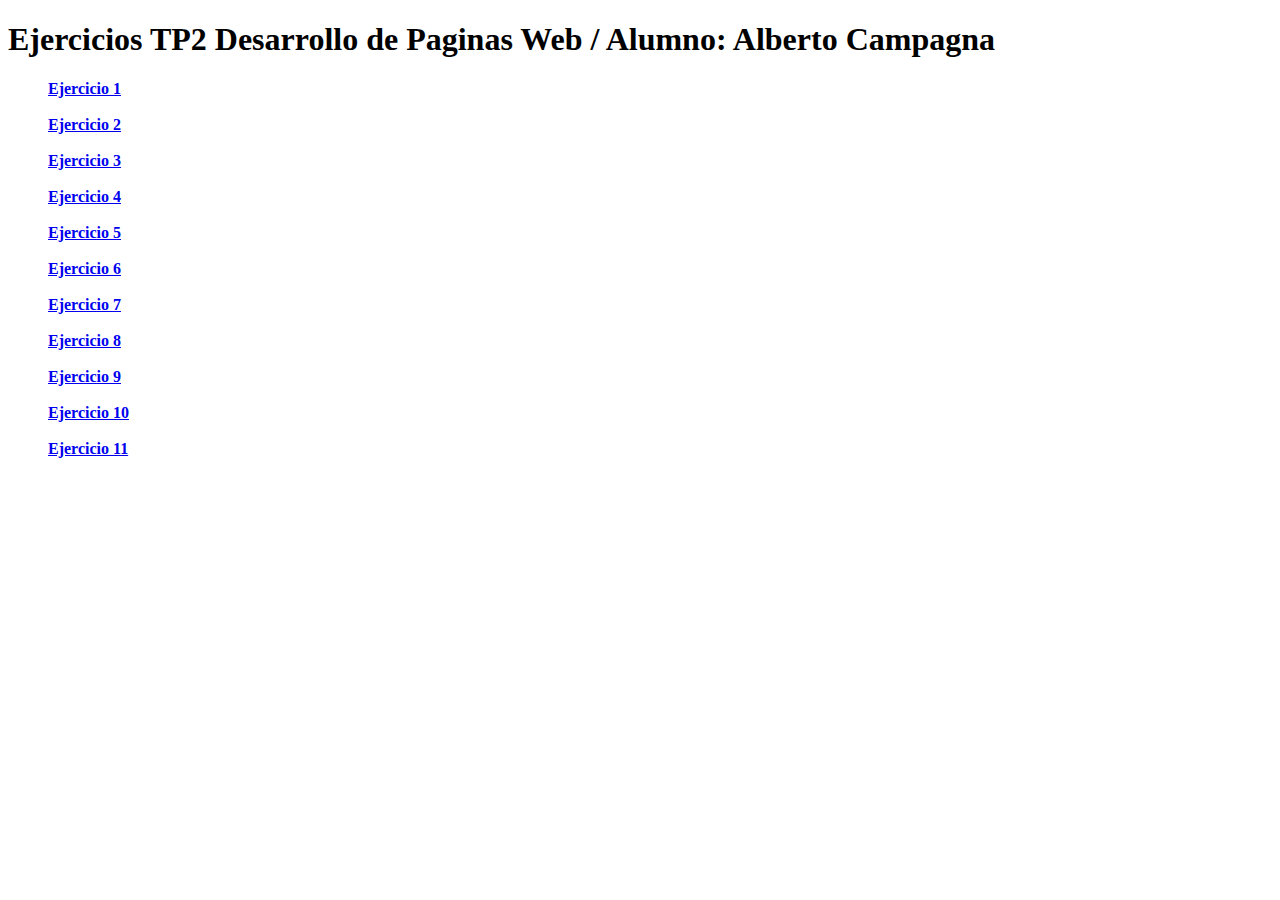
<file: index.html>
<!DOCTYPE html>

<html>
<head>
	<title>Indice de Ejercicios</title>
	<h1>Ejercicios TP2 Desarrollo de Paginas Web / Alumno: Alberto Campagna</h1>
</head>

<body>
	<ol>
		<strong>
   				<a href="Ejercicio1/ejercicio1.html">Ejercicio 1</a> <br/><br/>
				<a href="Ejercicio2/ejercicio2.html">Ejercicio 2</a> <br/><br/>
				<a href="Ejercicio3/ejercicio3.html">Ejercicio 3</a> <br/><br/>
				<a href="Ejercicio4/ejercicio4.html">Ejercicio 4</a> <br/><br/>
				<a href="Ejercicio5/ejercicio5.html">Ejercicio 5</a> <br/><br/>
				<a href="Ejercicio6/ejercicio6.html">Ejercicio 6</a> <br/><br/>
				<a href="Ejercicio7/ejercicio7.html">Ejercicio 7</a> <br/><br/>
				<a href="Ejercicio8/ejercicio8.html">Ejercicio 8</a> <br/><br/>
				<a href="Ejercicio9/ejercicio9.html">Ejercicio 9</a> <br/><br/>
				<a href="Ejercicio10/ejercicio10.html">Ejercicio 10</a> <br/><br/>
				<a href="Ejercicio11/ejercicio11.html">Ejercicio 11</a> <br/><br/>
			</strong>
		</ol>
	</body>
</html>
</file>
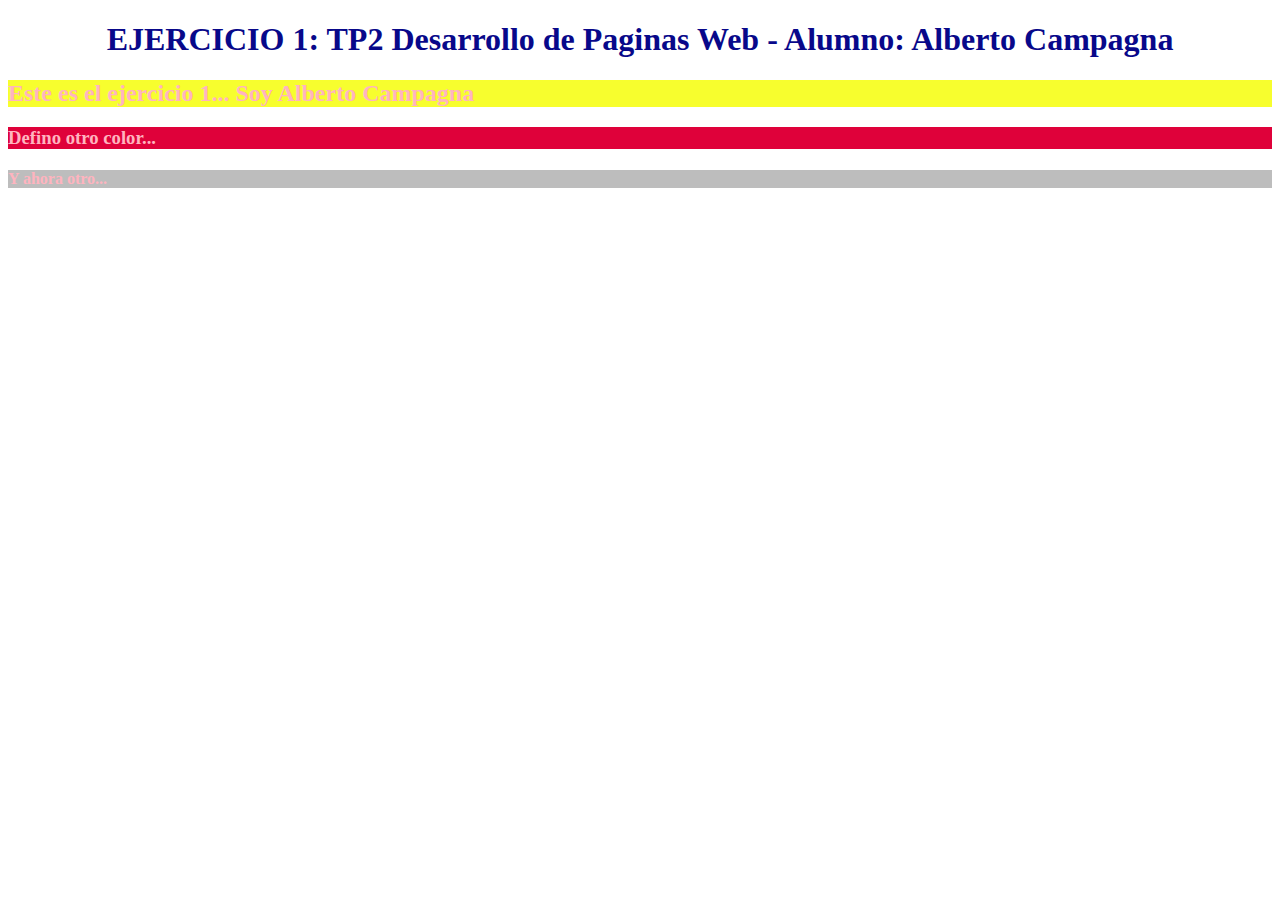
<file: Ejercicio1/ejercicio1.html>
<!DOCTYPE html>

<html>
	<head>
		<title>Ejercicio 1</title>
		<h1 style="color:#08088A;text-align:center;">EJERCICIO 1: TP2 Desarrollo de Paginas Web - Alumno: Alberto Campagna</h1>
	</head>

	<body style="color:#FFB4BF;">
		<h2 style="background-color:#F7FE2E;">Este es el ejercicio 1... Soy Alberto Campagna</h2>
		<h3 style="background-color:#DF013A;">Defino otro color...</h3>
		<h4 style="background-color:#BDBDBD;">Y ahora otro...</h4>
	</body>
</html>
</file>
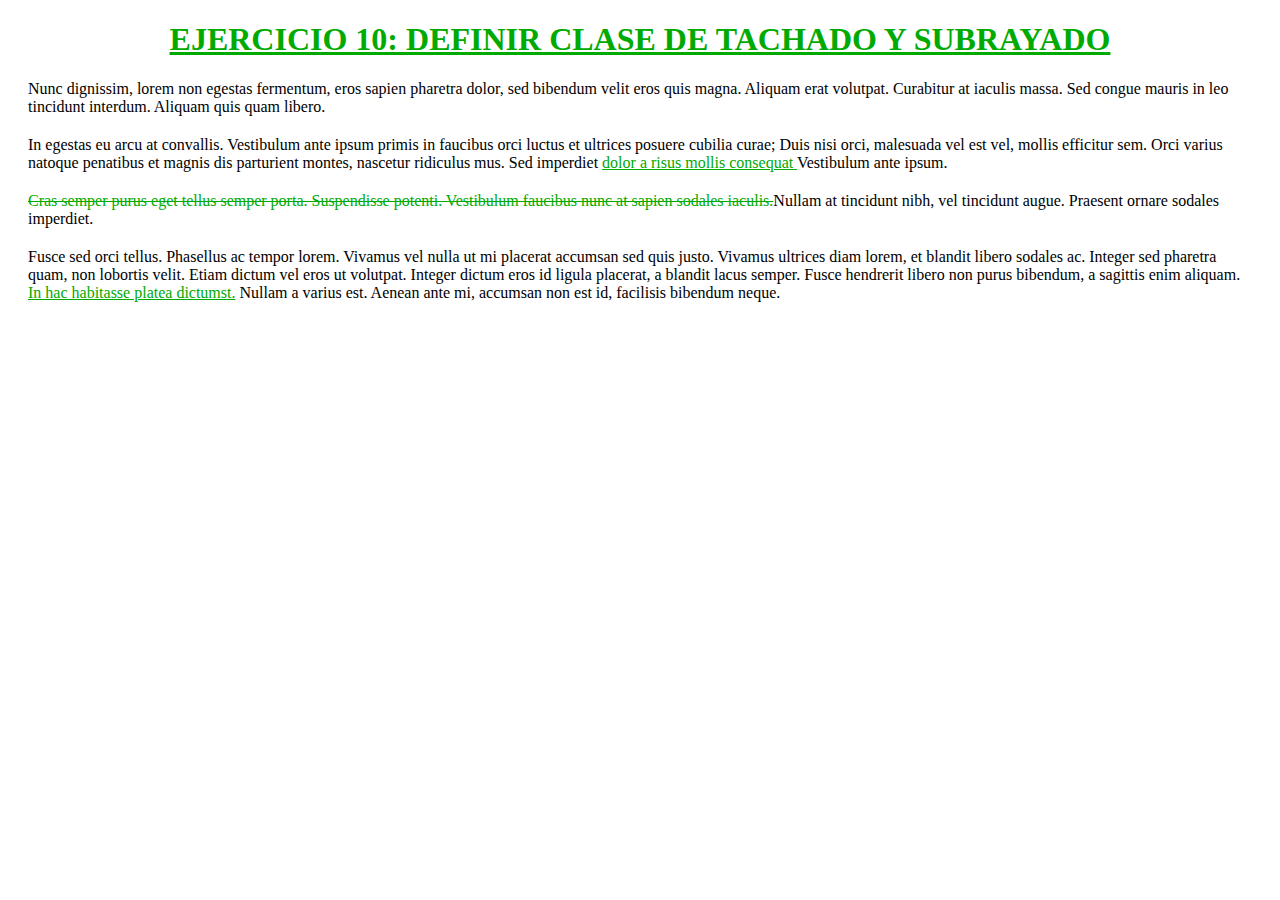
<file: Ejercicio10/ejercicio10.html>
<!DOCTYPE html>

<html>
	<head>
		<title>Ejercicio 10</title>
		<link rel="stylesheet" type="text/css" href="style.css">
	</head>
	
	<body>
		<h1 class="subrayado">EJERCICIO 10: DEFINIR CLASE DE TACHADO Y SUBRAYADO</span></h1>

		<p>Nunc dignissim, lorem non egestas fermentum, eros sapien pharetra dolor, sed bibendum velit eros quis magna. Aliquam erat volutpat. Curabitur at iaculis massa. Sed congue mauris in leo tincidunt interdum. Aliquam quis quam libero.</p>

		<p>In egestas eu arcu at convallis. Vestibulum ante ipsum primis in faucibus orci luctus et ultrices posuere cubilia curae; Duis nisi orci, malesuada vel est vel, mollis efficitur sem. Orci varius natoque penatibus et magnis dis parturient montes, nascetur ridiculus mus. Sed imperdiet <span class="subrayado">dolor a risus mollis consequat </span>Vestibulum ante ipsum.</p>

		<p><span class="tachado">Cras semper purus eget tellus semper porta. Suspendisse potenti. Vestibulum faucibus nunc at sapien sodales iaculis.</span>Nullam at tincidunt nibh, vel tincidunt augue. Praesent ornare sodales imperdiet.</p>
		
		<p>Fusce sed orci tellus. Phasellus ac tempor lorem. Vivamus vel nulla ut mi placerat accumsan sed quis justo. Vivamus ultrices diam lorem, et blandit libero sodales ac. Integer sed pharetra quam, non lobortis velit. Etiam dictum vel eros ut volutpat. Integer dictum eros id ligula placerat, a blandit lacus semper. Fusce hendrerit libero non purus bibendum, a sagittis enim aliquam. <span class="subrayado">In hac habitasse platea dictumst.</span> Nullam a varius est. Aenean ante mi, accumsan non est id, facilisis bibendum neque. </p>

	</body>
</html>
</file>
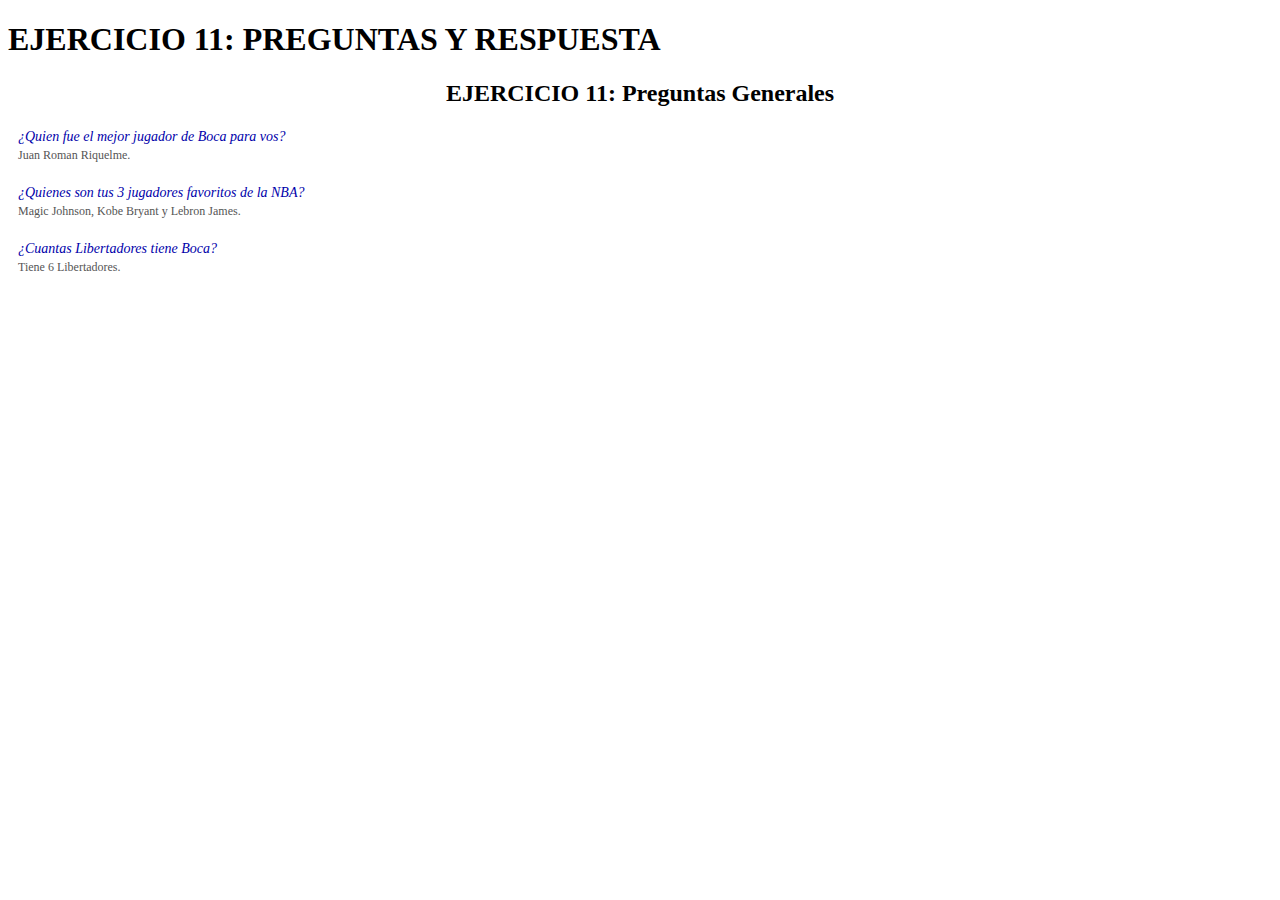
<file: Ejercicio11/ejercicio11.html>
<!DOCTYPE html>

<html>
	<head>
		<title>Ejercicio 11</title>
		<h1>EJERCICIO 11: PREGUNTAS Y RESPUESTA</h1>
		<link rel="stylesheet" type="text/css" href="style.css">
	</head>

<body>
	<h2 style="text-align: center">EJERCICIO 11: Preguntas Generales</h2>

		<p><span class="pregunta">¿Quien fue el mejor jugador de Boca para vos?</span><br />
		<span class="respuesta">Juan Roman Riquelme.</span></p>
	
		<p><span class="pregunta">¿Quienes son tus 3 jugadores favoritos de la NBA?</span><br />
		<span class="respuesta">Magic Johnson, Kobe Bryant y Lebron James.</span></p>

		<p><span class="pregunta">¿Cuantas Libertadores tiene Boca?</span><br />
		<span class="respuesta">Tiene 6 Libertadores.</span></p>
</body>
</html>
</file>
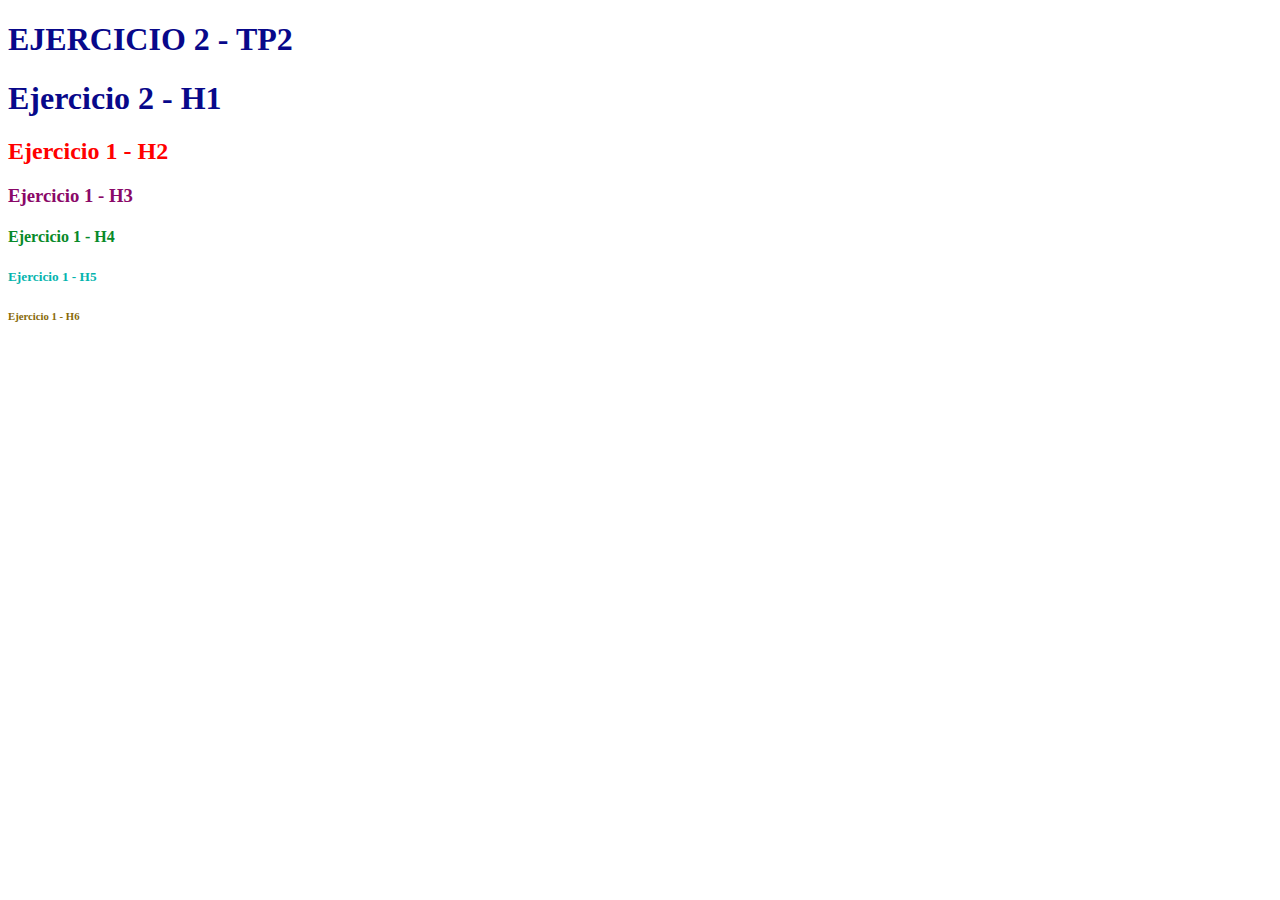
<file: Ejercicio2/ejercicio2.html>
<!DOCTYPE html>

<html>
	<head>
	<title>Ejercicio 2</title>
		<h1>EJERCICIO 2 - TP2</h1>
	
		<style>
			h1 {color:#08088A}
			h2 {color:#FF0000}
			h3 {color:#8A0868}
			h4 {color:#088A29}
			h5 {color:#04B4AE}
			h6 {color:#886A08}
			p {color:#FFFFFF}
		</style>
	</head>

	<body>
		<h1>Ejercicio 2 - H1</h1>
		<h2>Ejercicio 1 - H2</h2>
		<H3>Ejercicio 1 - H3</H3>
		<h4>Ejercicio 1 - H4</h4>
		<h5>Ejercicio 1 - H5</h5>
		<H6>Ejercicio 1 - H6</H6>
	</body>
</html>
</file>
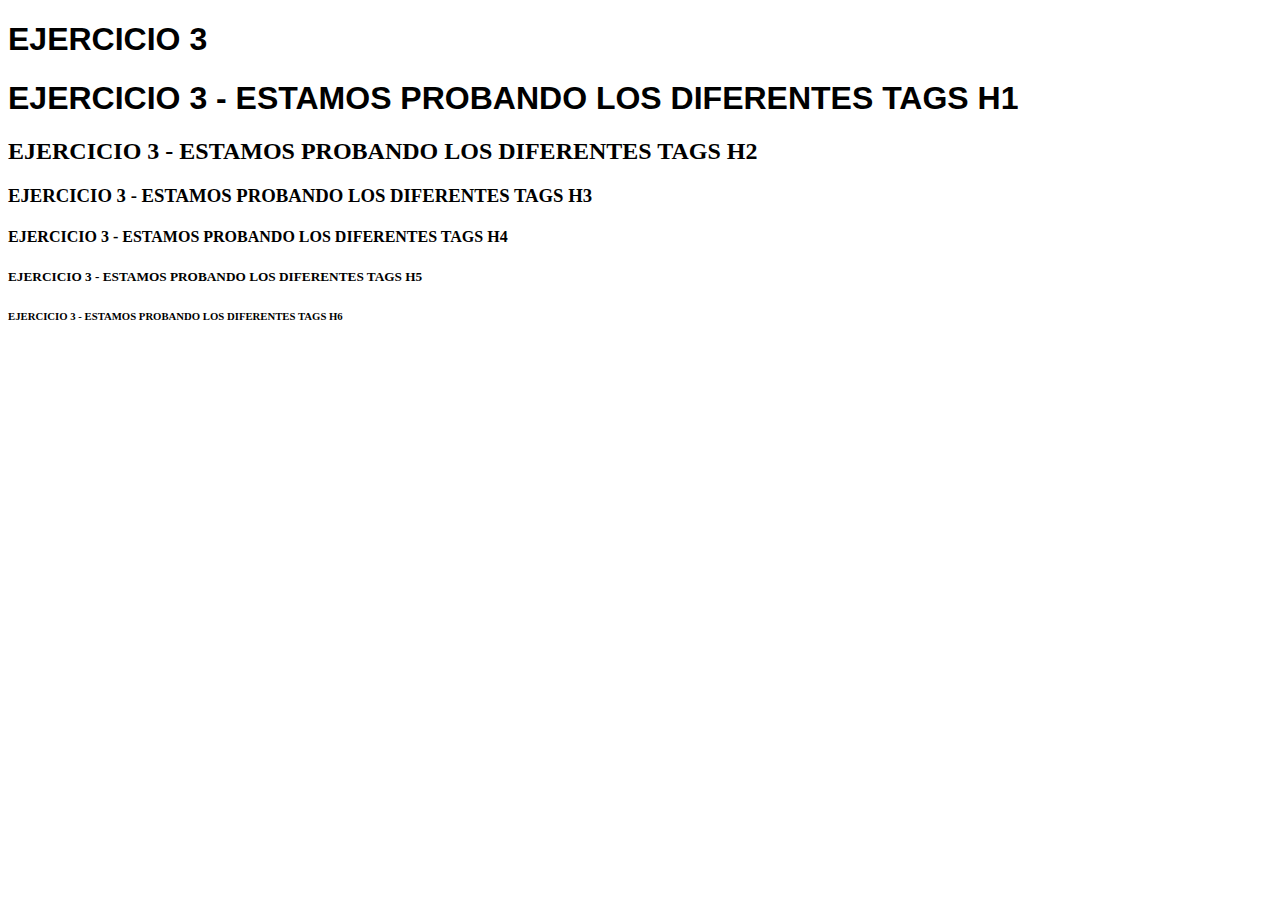
<file: Ejercicio3/ejercicio3.html>
<!DOCTYPE html>

<html>
	<head>
		<title>Ejercicio 3</title>
		<h1>EJERCICIO 3</h1>
	<style>
		h1 {font-size:40;font-family:arial}
		h2 {font-size:30;font-family:arial black}
		h3 {font-size:25;font-family:arial narrow}
		h4 {font-size:20;}
		h5 {font-size:15;}
		h6 {font-size:10;}
	</style>

</head>
	<body>
		<h1>EJERCICIO 3 - ESTAMOS PROBANDO LOS DIFERENTES TAGS H1</h1>
		<h2>EJERCICIO 3 - ESTAMOS PROBANDO LOS DIFERENTES TAGS H2</h2>
		<H3>EJERCICIO 3 - ESTAMOS PROBANDO LOS DIFERENTES TAGS H3</H3>
		<h4>EJERCICIO 3 - ESTAMOS PROBANDO LOS DIFERENTES TAGS H4</h4>
		<h5>EJERCICIO 3 - ESTAMOS PROBANDO LOS DIFERENTES TAGS H5</h5>
		<H6>EJERCICIO 3 - ESTAMOS PROBANDO LOS DIFERENTES TAGS H6</H6>
	</body>
</html>
</file>
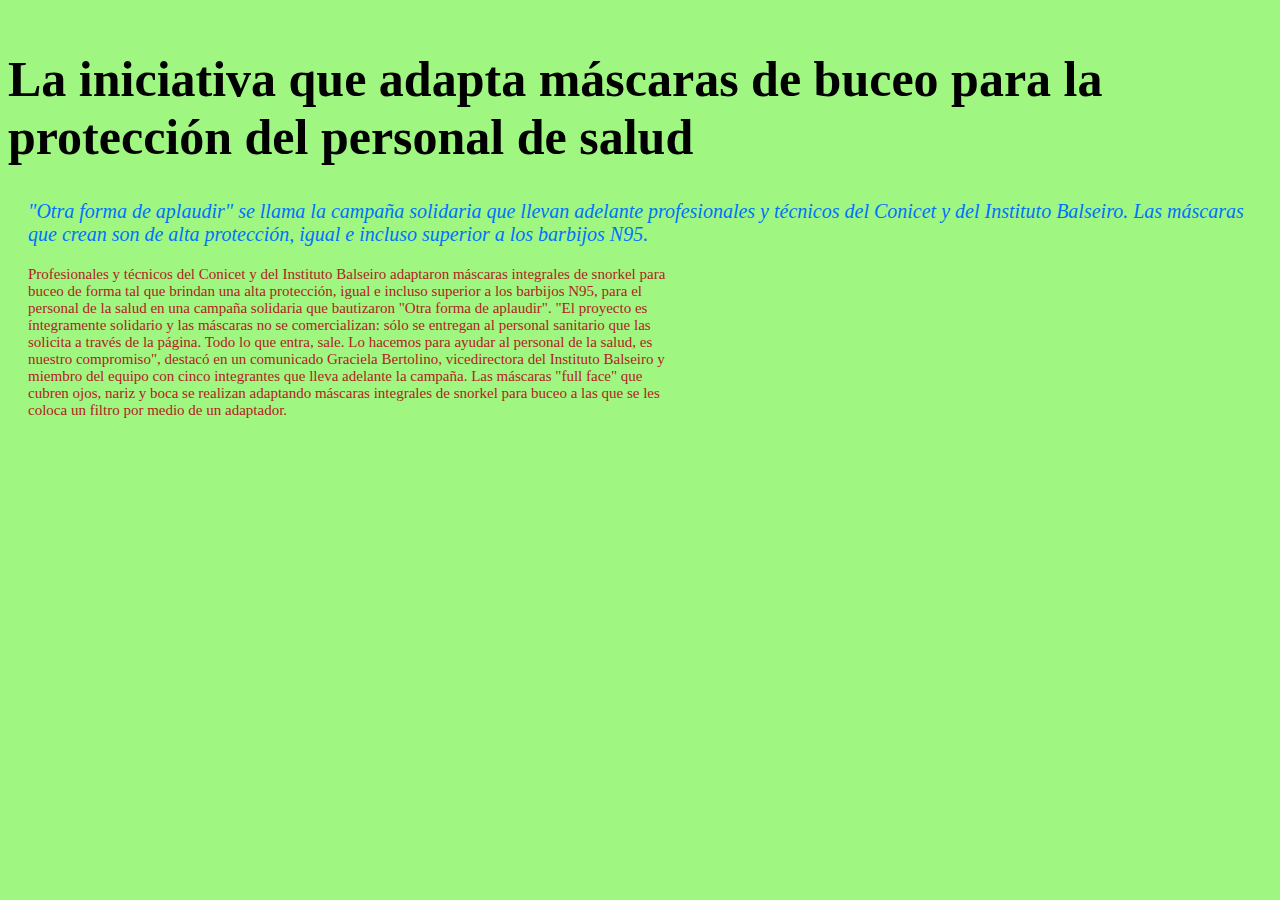
<file: Ejercicio4/ejercicio4.html>
<!DOCTYPE html>

<html>
	<head>
		<title>Ejercicio 4</title>
		<link rel="stylesheet" type="text/css" href="stylesheet.css">
	</head>

	<body>
		<h1 id="Titulo">La iniciativa que adapta máscaras de buceo para la protección del personal de salud</h1>
	
		<p id="ResumenNoticia">"Otra forma de aplaudir" se llama la campaña solidaria que llevan adelante profesionales y técnicos del Conicet y del Instituto Balseiro. Las máscaras que crean son de alta protección, igual e incluso superior a los barbijos N95.</p>

		<p id="Noticia">Profesionales y técnicos del Conicet y del Instituto Balseiro adaptaron máscaras integrales de snorkel para buceo de forma tal que brindan una alta protección, igual e incluso superior a los barbijos N95, para el personal de la salud en una campaña solidaria que bautizaron "Otra forma de aplaudir".

		"El proyecto es íntegramente solidario y las máscaras no se comercializan: sólo se entregan al personal sanitario que las solicita a través de la página. Todo lo que entra, sale. Lo hacemos para ayudar al personal de la salud, es nuestro compromiso", destacó en un comunicado Graciela Bertolino, vicedirectora del Instituto Balseiro y miembro del equipo con cinco integrantes que lleva adelante la campaña.

		Las máscaras "full face" que cubren ojos, nariz y boca se realizan adaptando máscaras integrales de snorkel para buceo a las que se les coloca un filtro por medio de un adaptador.
		</p>
	</body>
</html>
</file>
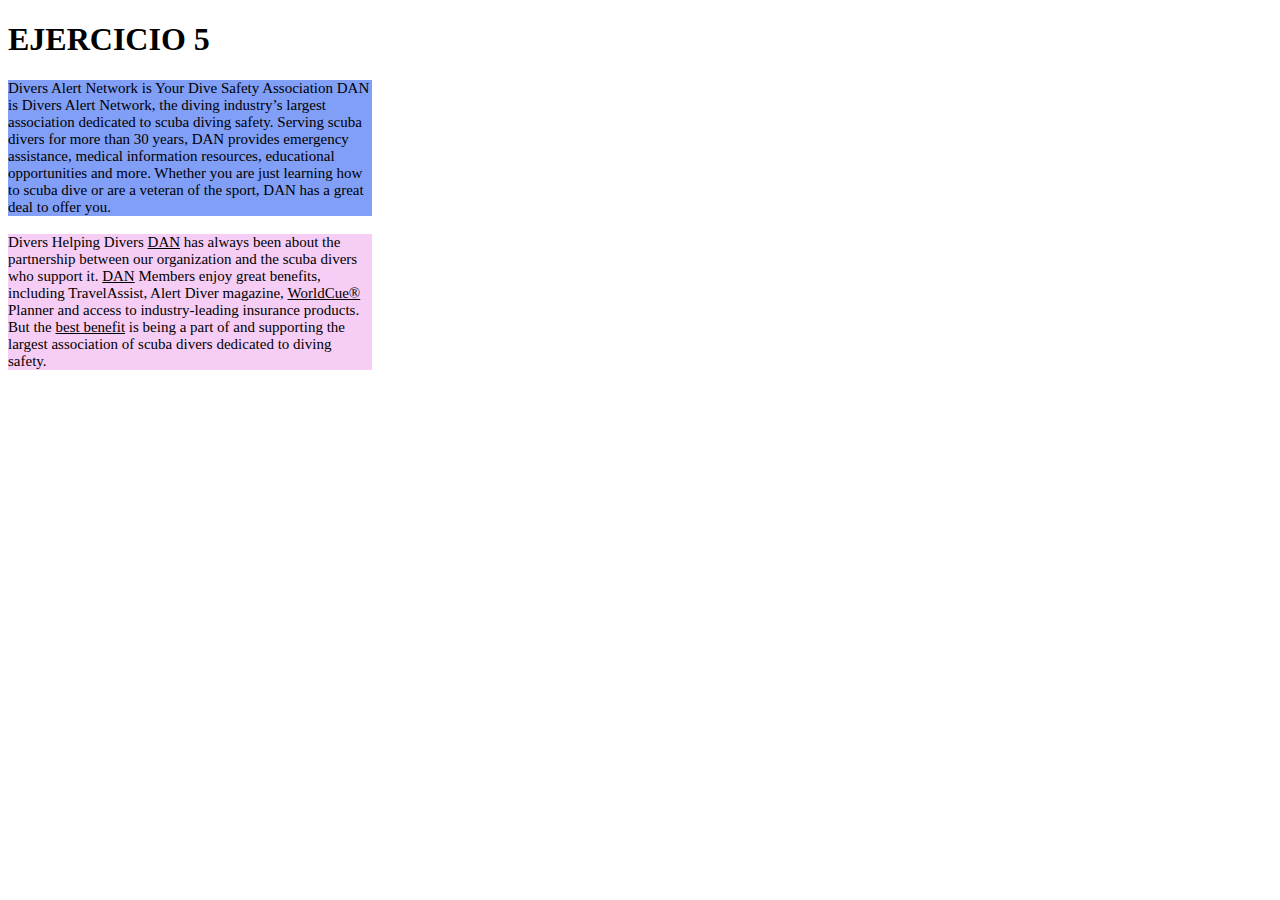
<file: Ejercicio5/ejercicio5.html>
<!DOCTYPE html>

<html>
	<head>
		<title>Ejercicio 5</title>
			<h1>EJERCICIO 5</h1>
			<link rel="stylesheet" type="text/css" href="style.css">
		</head>

	<body>
		<div>
			<div id=p1>Divers Alert Network is Your Dive Safety Association
			DAN is Divers Alert Network, the diving industry’s largest association dedicated to scuba diving safety. Serving scuba divers for more than 30 years, DAN provides emergency assistance, medical information resources, educational opportunities and more. Whether you are just learning how to scuba dive or are a veteran of the sport, DAN has a great deal to offer you.</div>

			<br />
		
			<div id="p2">Divers Helping Divers
			<div class="subs">DAN</div> has always been about the partnership between our organization and the scuba divers who support it. <div class="subs">DAN</div> Members enjoy great benefits, including TravelAssist, Alert Diver magazine, <div class="subs">WorldCue®</div> Planner and access to industry-leading insurance products. But the <div class="subs">best benefit</div> is being a part of and supporting the largest association of scuba divers dedicated to diving safety.</div>
		</div>
	</body>
</html>
</file>
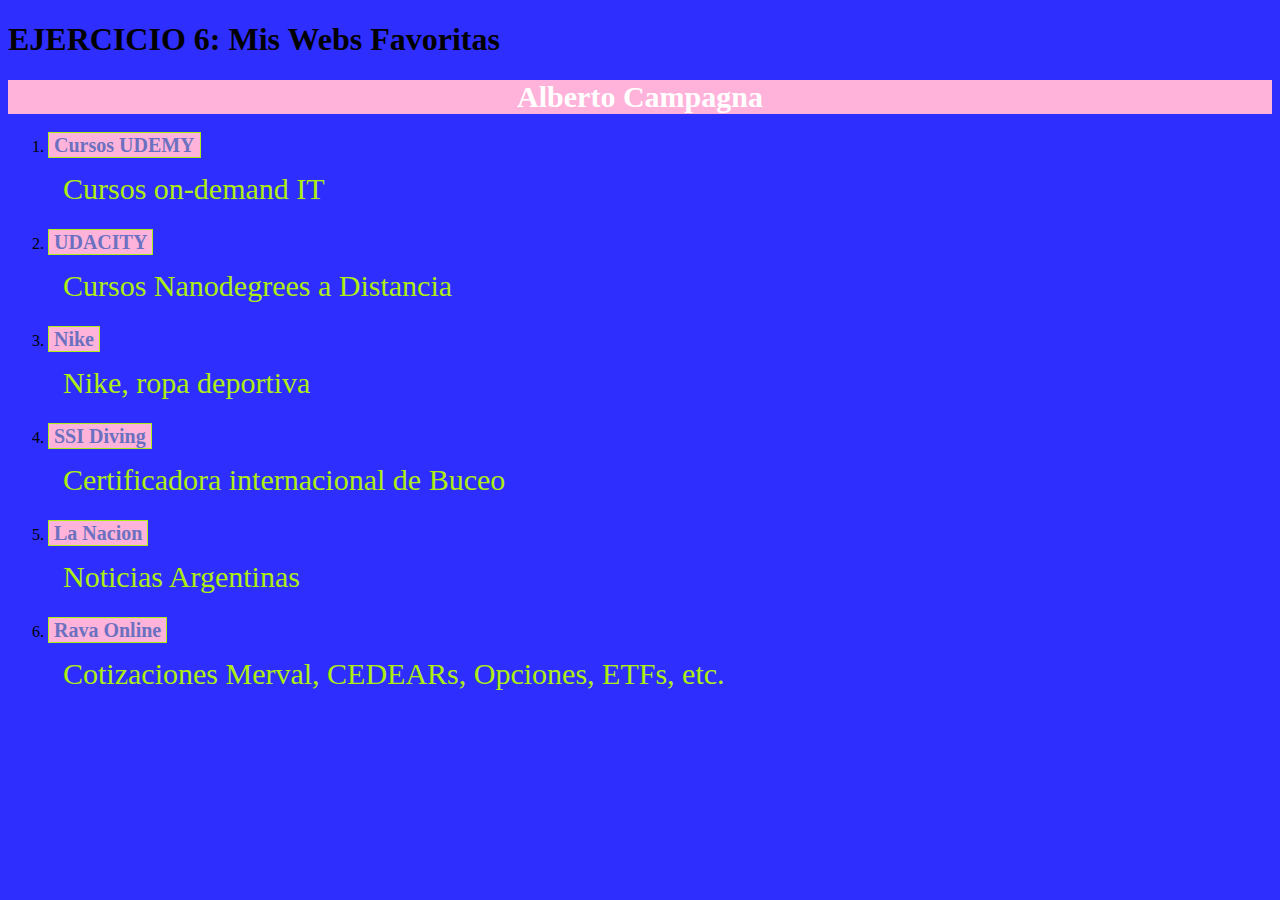
<file: Ejercicio6/ejercicio6.html>
<!DOCTYPE html>
<html>
	<head>
		<title>Ejercicio 6</title>
		<h1>EJERCICIO 6: Mis Webs Favoritas</h1>
		<link rel="stylesheet" type="text/css" href="style.css">
	</head>
<body>
	<div>
		<h1 id=Nombre>Alberto Campagna</h1>
		<ol>
			<li><a href="https://www.udemy.com" target="_blank">Cursos UDEMY</a></li>
				<div id=descripcion>Cursos on-demand IT</div>
			<li><a href="https://www.udacity.com" target="_blank">UDACITY</a></li>
				<div id=descripcion>Cursos Nanodegrees a Distancia</div>
			<li><a href="https://www.nike.com" target="_blank">Nike</a></li>
				<div id=descripcion>Nike, ropa deportiva</div>
			<li><a href="https://www.divessi.com" target="_blank">SSI Diving</a></li>
				<div id=descripcion>Certificadora internacional de Buceo</div>
			<li><a href="https://www.lanacion.com" target="_blank">La Nacion</a></li>
				<div id=descripcion>Noticias Argentinas</div>
			<li><a href="https://www.rava.com" target="_blank">Rava Online</a></li>
				<div id=descripcion>Cotizaciones Merval, CEDEARs, Opciones, ETFs, etc.</div>
		</ol>
	</div>
</body>
</html>
</file>
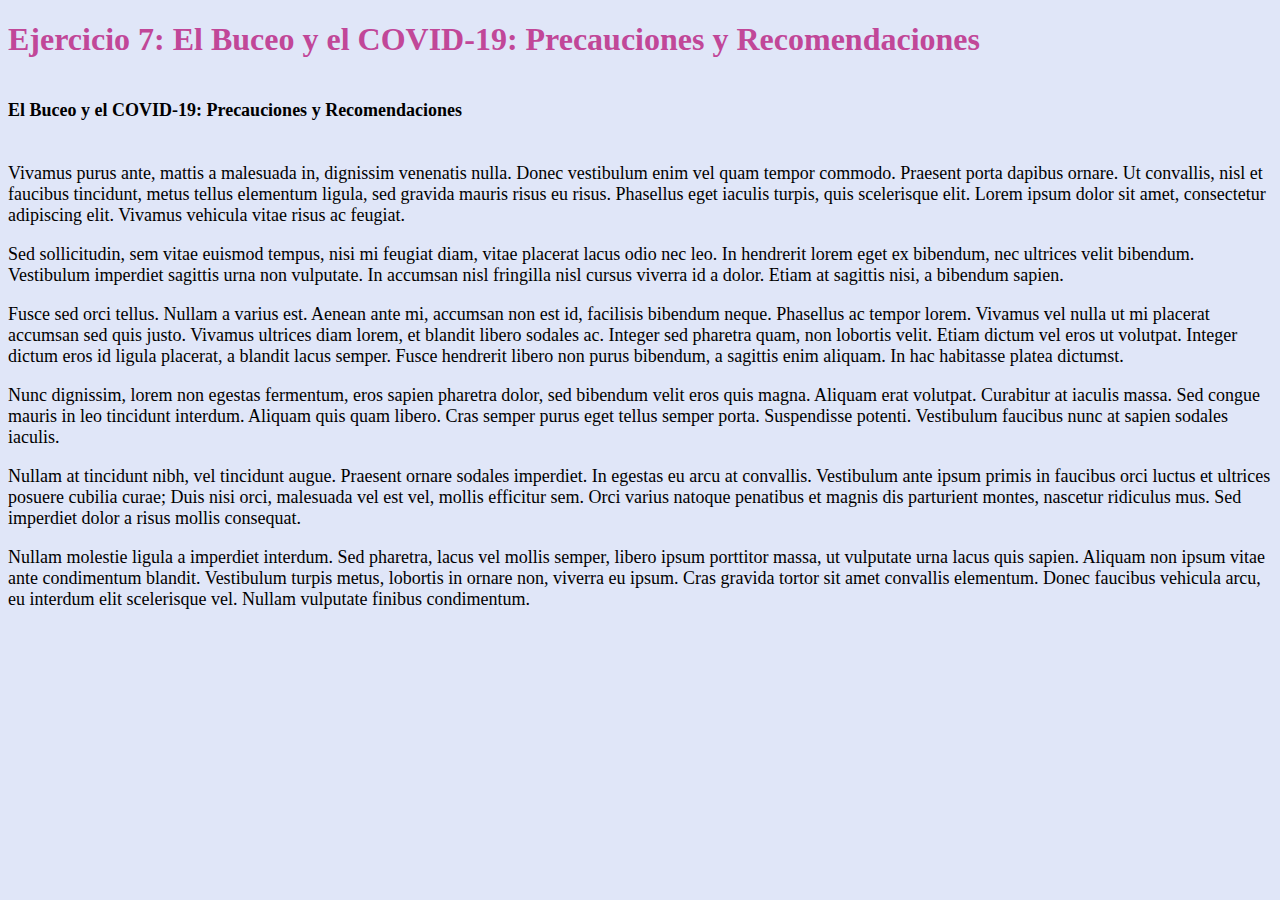
<file: Ejercicio7/ejercicio7.html>
<!DOCTYPE html>

<html>
	<head>
		<title>Ejercicio 7</title>
		<h1>Ejercicio 7: El Buceo y el COVID-19: Precauciones y Recomendaciones</h1>
		<link rel="stylesheet" type="text/css" href="style.css">
</head>
<body>
	<h6>El Buceo y el COVID-19: Precauciones y Recomendaciones</h6>

		<p>Vivamus purus ante, mattis a malesuada in, dignissim venenatis nulla. Donec vestibulum enim vel quam tempor commodo. Praesent porta dapibus ornare. Ut convallis, nisl et faucibus tincidunt, metus tellus elementum ligula, sed gravida mauris risus eu risus. Phasellus eget iaculis turpis, quis scelerisque elit. Lorem ipsum dolor sit amet, consectetur adipiscing elit. Vivamus vehicula vitae risus ac feugiat.</p> 

		<p>Sed sollicitudin, sem vitae euismod tempus, nisi mi feugiat diam, vitae placerat lacus odio nec leo. In hendrerit lorem eget ex bibendum, nec ultrices velit bibendum. Vestibulum imperdiet sagittis urna non vulputate. In accumsan nisl fringilla nisl cursus viverra id a dolor. Etiam at sagittis nisi, a bibendum sapien.</p>

		<p>Fusce sed orci tellus. Nullam a varius est. Aenean ante mi, accumsan non est id, facilisis bibendum neque. Phasellus ac tempor lorem. Vivamus vel nulla ut mi placerat accumsan sed quis justo. Vivamus ultrices diam lorem, et blandit libero sodales ac. Integer sed pharetra quam, non lobortis velit. Etiam dictum vel eros ut volutpat. Integer dictum eros id ligula placerat, a blandit lacus semper. Fusce hendrerit libero non purus bibendum, a sagittis enim aliquam. In hac habitasse platea dictumst. </p>

		<p>Nunc dignissim, lorem non egestas fermentum, eros sapien pharetra dolor, sed bibendum velit eros quis magna. Aliquam erat volutpat. Curabitur at iaculis massa. Sed congue mauris in leo tincidunt interdum. Aliquam quis quam libero. Cras semper purus eget tellus semper porta. Suspendisse potenti. Vestibulum faucibus nunc at sapien sodales iaculis.</p>

		<p>Nullam at tincidunt nibh, vel tincidunt augue. Praesent ornare sodales imperdiet. In egestas eu arcu at convallis. Vestibulum ante ipsum primis in faucibus orci luctus et ultrices posuere cubilia curae; Duis nisi orci, malesuada vel est vel, mollis efficitur sem. Orci varius natoque penatibus et magnis dis parturient montes, nascetur ridiculus mus. Sed imperdiet dolor a risus mollis consequat.</p>

		<p>Nullam molestie ligula a imperdiet interdum. Sed pharetra, lacus vel mollis semper, libero ipsum porttitor massa, ut vulputate urna lacus quis sapien. Aliquam non ipsum vitae ante condimentum blandit. Vestibulum turpis metus, lobortis in ornare non, viverra eu ipsum. Cras gravida tortor sit amet convallis elementum. Donec faucibus vehicula arcu, eu interdum elit scelerisque vel. Nullam vulputate finibus condimentum.</p>
	</body>
</html>
</file>
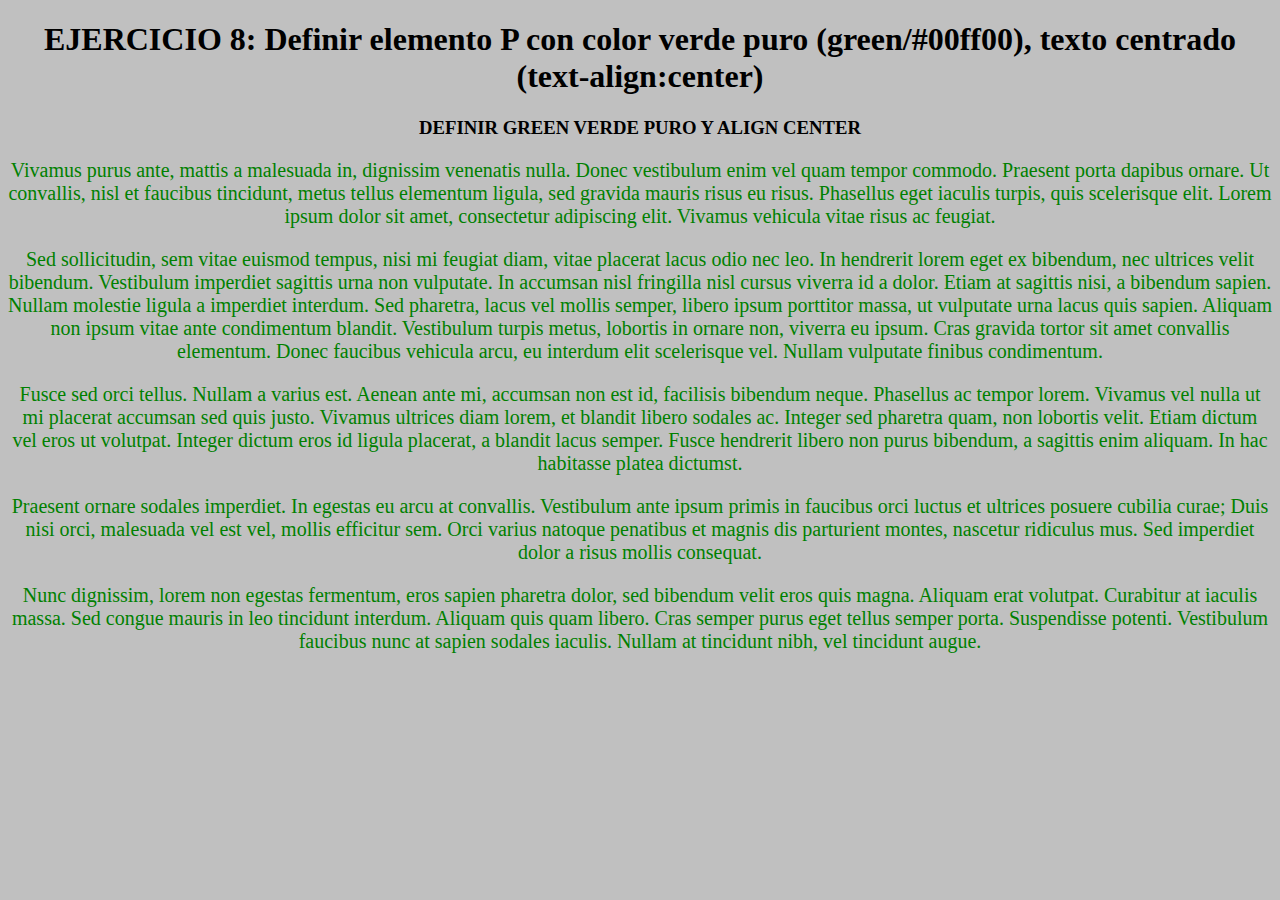
<file: Ejercicio8/ejercicio8.html>
<!DOCTYPE html>

<html>
	<head>
		<title>Ejercicio 8</title>
		<h1>EJERCICIO 8: Definir elemento P con color verde puro (green/#00ff00), texto centrado (text-align:center)</h1>
		<link rel="stylesheet" type="text/css" href="style.css">
	</head>

<body>
	<h3>DEFINIR GREEN VERDE PURO Y ALIGN CENTER</h3>

		<p>Vivamus purus ante, mattis a malesuada in, dignissim venenatis nulla. Donec vestibulum enim vel quam tempor commodo. Praesent porta dapibus ornare. Ut convallis, nisl et faucibus tincidunt, metus tellus elementum ligula, sed gravida mauris risus eu risus. Phasellus eget iaculis turpis, quis scelerisque elit. Lorem ipsum dolor sit amet, consectetur adipiscing elit. Vivamus vehicula vitae risus ac feugiat. </p>


		<p>Sed sollicitudin, sem vitae euismod tempus, nisi mi feugiat diam, vitae placerat lacus odio nec leo. In hendrerit lorem eget ex bibendum, nec ultrices velit bibendum. Vestibulum imperdiet sagittis urna non vulputate. In accumsan nisl fringilla nisl cursus viverra id a dolor. Etiam at sagittis nisi, a bibendum sapien. Nullam molestie ligula a imperdiet interdum. Sed pharetra, lacus vel mollis semper, libero ipsum porttitor massa, ut vulputate urna lacus quis sapien. Aliquam non ipsum vitae ante condimentum blandit. Vestibulum turpis metus, lobortis in ornare non, viverra eu ipsum. Cras gravida tortor sit amet convallis elementum. Donec faucibus vehicula arcu, eu interdum elit scelerisque vel. Nullam vulputate finibus condimentum. </p>

		<p>Fusce sed orci tellus. Nullam a varius est. Aenean ante mi, accumsan non est id, facilisis bibendum neque. Phasellus ac tempor lorem. Vivamus vel nulla ut mi placerat accumsan sed quis justo. Vivamus ultrices diam lorem, et blandit libero sodales ac. Integer sed pharetra quam, non lobortis velit. Etiam dictum vel eros ut volutpat. Integer dictum eros id ligula placerat, a blandit lacus semper. Fusce hendrerit libero non purus bibendum, a sagittis enim aliquam. In hac habitasse platea dictumst.</p>

		<p> Praesent ornare sodales imperdiet. In egestas eu arcu at convallis. Vestibulum ante ipsum primis in faucibus orci luctus et ultrices posuere cubilia curae; Duis nisi orci, malesuada vel est vel, mollis efficitur sem. Orci varius natoque penatibus et magnis dis parturient montes, nascetur ridiculus mus. Sed imperdiet dolor a risus mollis consequat. </p>

		<p>Nunc dignissim, lorem non egestas fermentum, eros sapien pharetra dolor, sed bibendum velit eros quis magna. Aliquam erat volutpat. Curabitur at iaculis massa. Sed congue mauris in leo tincidunt interdum. Aliquam quis quam libero. Cras semper purus eget tellus semper porta. Suspendisse potenti. Vestibulum faucibus nunc at sapien sodales iaculis. Nullam at tincidunt nibh, vel tincidunt augue.</p>

	</body>
</html>
</file>
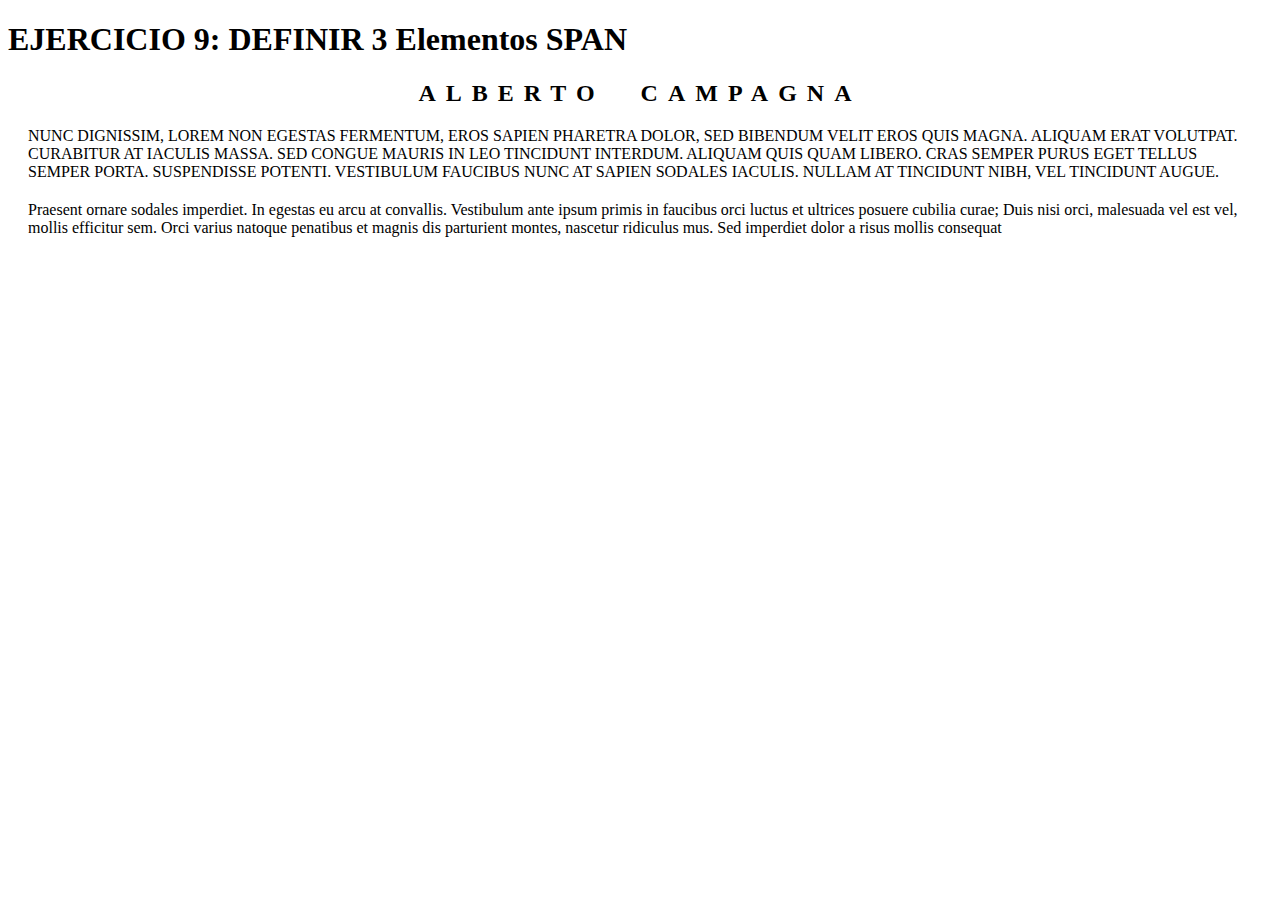
<file: Ejercicio9/ejercicio9.html>
<!DOCTYPE html>

<html>
	<head>
		<title>Ejercicio 9</title>
		<h1>EJERCICIO 9: DEFINIR 3 Elementos SPAN</h1>
		<link rel="stylesheet" type="text/css" href="style.css">
	</head>

<body>
	<h2 style="text-align: center;"><span style="letter-spacing: 10px; word-spacing: 20px;">ALBERTO CAMPAGNA</span></h2>

		<p span style="text-transform: uppercase;">Nunc dignissim, lorem non egestas fermentum, eros sapien pharetra dolor, sed bibendum velit eros quis magna. Aliquam erat volutpat. Curabitur at iaculis massa. Sed congue mauris in leo tincidunt interdum. Aliquam quis quam libero. Cras semper purus eget tellus semper porta. Suspendisse potenti. Vestibulum faucibus nunc at sapien sodales iaculis. Nullam at tincidunt nibh, vel tincidunt augue.</p>

		<p>Praesent ornare sodales imperdiet. In egestas eu arcu at convallis. Vestibulum ante ipsum primis in faucibus orci luctus et ultrices posuere cubilia curae; Duis nisi orci, malesuada vel est vel, mollis efficitur sem. Orci varius natoque penatibus et magnis dis parturient montes, nascetur ridiculus mus. Sed imperdiet dolor a risus mollis consequat</p>
	</body>
</html>
</file>
<file: Ejercicio10/style.css>
p
	{
	margin-left:20px;
	margin-right:20px;
	margin-bottom:20px;	
	}

.subrayado
	{
	 color:#00aa00;
 	text-decoration:underline;
 	text-align: center;
	}

.tachado
	{
 	color:#00aa00;
 	text-decoration:line-through;
	}
</file>
<file: Ejercicio11/style.css>
p
	{
	margin-left:10px;
	margin-right:200px;
	margin-bottom:20px;	
	}

.pregunta
	{
 	font-family:verdana;
 	font-size:14px;
 	font-style:italic;
 	color:#0000aa;
	}

.respuesta
	{
 	font-family:verdana;
 	font-size:12px;
 	font-style:normal;
 	text-align:justify;
	 color:#555555;
	}
</file>
<file: Ejercicio4/stylesheet.css>
body {
  background-color: #9FF781;
}

#Titulo{
margin-top:50px;
font-size:50px;
font-family:serif;
}

#ResumenNoticia{
font-size:20px;
margin-left:20px;
font-style: italic;
color:#0070FF;
}

#Noticia{
font-size:15px;
margin-left:20px;
margin-right:600px;
color:#B22222;
}
</file>
<file: Ejercicio5/style.css>
#p1{
font-size:15px;
background-color: #819FF7;
margin-right:900px ;
}

#p2{
font-size:15px;
background-color: #F6CEF5;
margin-right:900px;
}

.subs{
text-decoration:underline;
display:inline-block;
}
</file>
<file: Ejercicio6/style.css>
body{
	background-color:#2E2EFE; 
}

#Nombre{
		font-size:30px;
		background-color: #FFB3DA;
		color:#FFFFFF;
		text-align: center;
		}

a 	{
	font-size:20px;
	font-weight: bold;
	text-decoration: none;
	background-color: #FFB3DA;
	color:#6B71C0;
	margin-top: 20px;
	background-size:auto;
	border: 1px solid #AEED11;
	padding: 1px 5px;
	}

a:hover, a:active
	{
	background-color: #AEED11;
	color: #FFB3DA;
	}

#descripcion{
	font-size:30px;
	margin-left:15px;
	margin-bottom:25px;
	margin-top:15px;
	color: #AEED11;
	}
</file>
<file: Ejercicio7/style.css>
body
	{
	background-color:#E0E6F8;
	}

h1
	{
	color:#C14798;
	}

h6, p
	{
	font-family:Verdana;
	font-size: 18px;
	}
</file>
<file: Ejercicio8/style.css>
body
	{
	background-color:#C0C0C0;
	}

h1,h3
	{
	color:#000000;
	text-align:center;
	}

p 
	{
	font-family:Lucida Sans Unicode;
	font-size: 20px;
	color:green;
	text-align:center;
	}
</file>
<file: Ejercicio9/style.css>
p
	{
	margin-left:20px;
	margin-bottom:20px;	
	margin-top:20px;
	margin-right:20px;
	}
</file>
